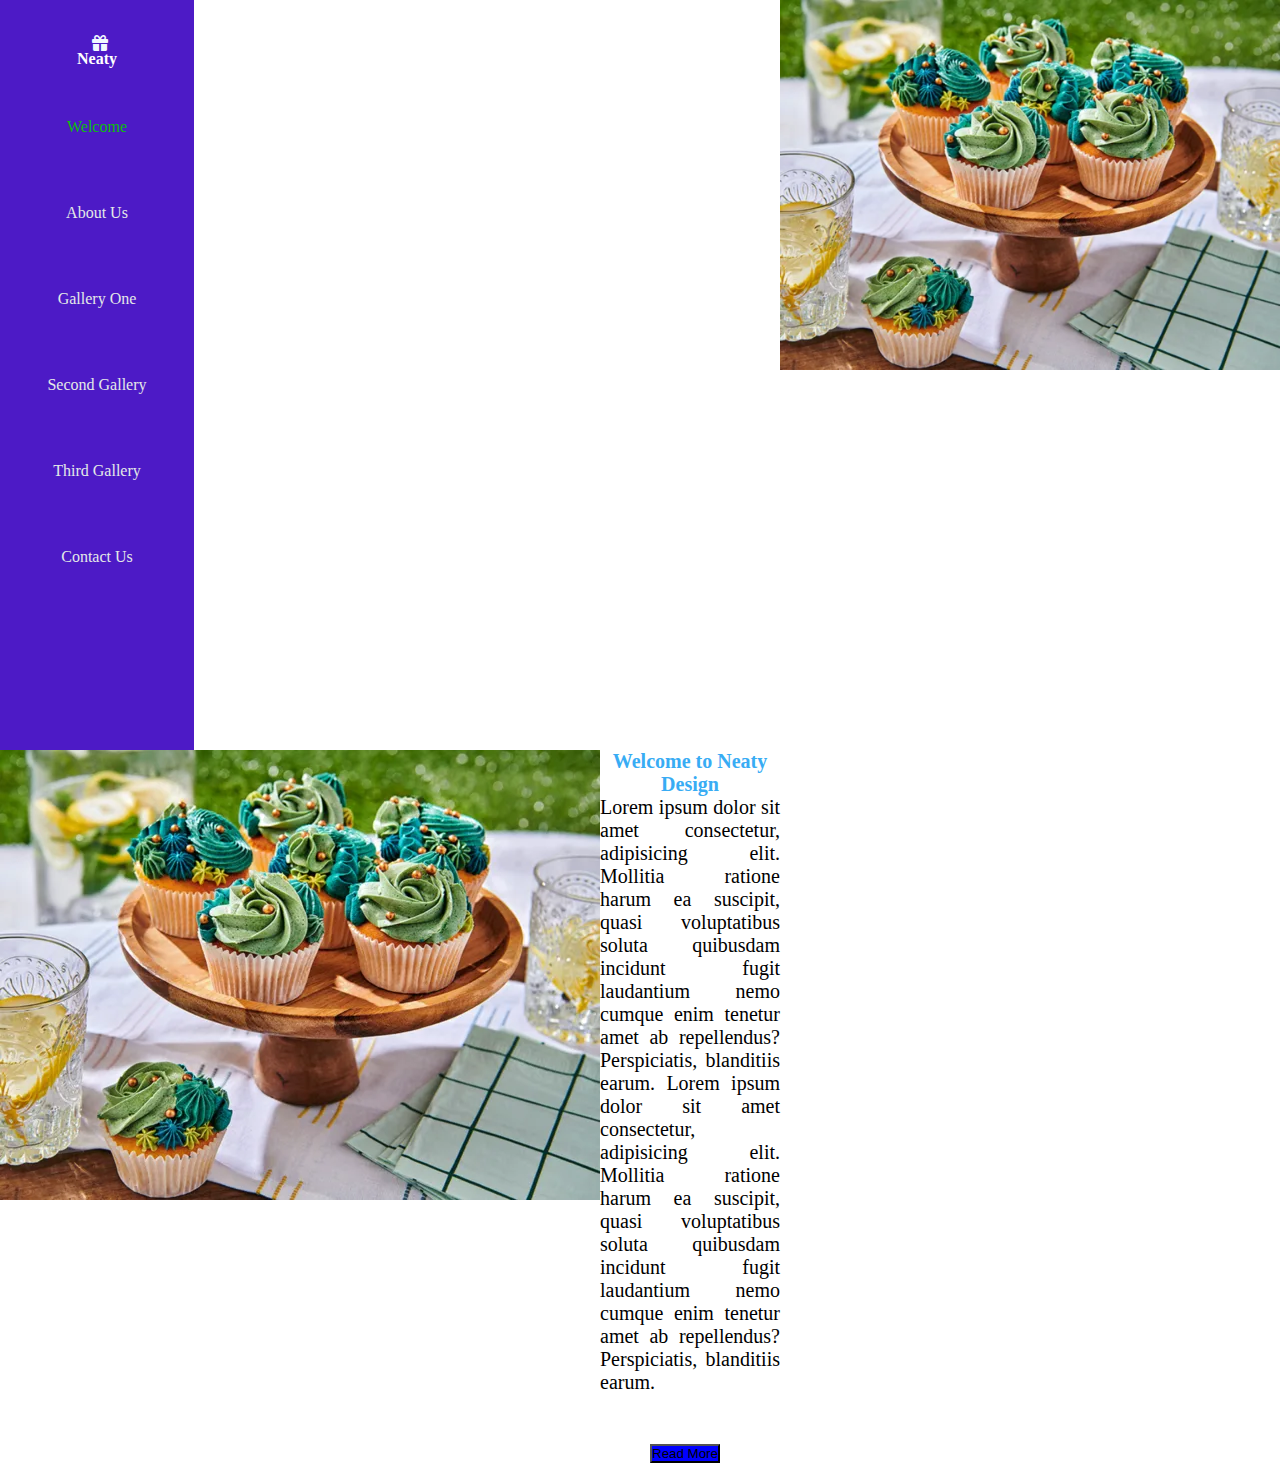
<file: index.html>
<!DOCTYPE html>
<html lang="en">
<head>
    <meta charset="UTF-8">
    <meta name="viewport" content="width=device-width, initial-scale=1.0">
    <title>Document</title>
    <link rel="stylesheet" href="./test.css">
    <link rel="stylesheet" href="https://cdnjs.cloudflare.com/ajax/libs/font-awesome/6.7.2/css/all.min.css" integrity="sha512-Evv84Mr4kqVGRNSgIGL/F/aIDqQb7xQ2vcrdIwxfjThSH8CSR7PBEakCr51Ck+w+/U6swU2Im1vVX0SVk9ABhg==" crossorigin="anonymous" referrerpolicy="no-referrer" />
</head>
<body>
    <div class="sc1">
     <div class="hd">
        <div class="icn">
        <i class="fa-solid fa-gift"></i> <br> </div>
        <h4>
            
            Neaty</h4>
        <div class="link">
            <a style="color: rgb(11, 191, 11);" href="">Welcome</a> <br>
            <a href="">About Us</a> <br>
            <a href="">Gallery One</a> <br>
            <a href="">Second Gallery</a> <br>
            <a href="">Third Gallery</a> <br>
            <a href="">Contact Us</a> 
        </div>
    </div>  
    
   
     <div class="pic">
        <img src="./Buttercream.webp" alt=""> 
    </div> 
    <div class="p1">
        <div>
            <img src="./Buttercream.webp" alt="">
        </div>
        <div class="z">
        <h2>Welcome to Neaty Design</h2>
        <p> 
            Lorem ipsum dolor sit amet consectetur, adipisicing elit. Mollitia ratione harum ea suscipit, quasi voluptatibus soluta quibusdam incidunt fugit laudantium nemo cumque enim tenetur amet ab repellendus? Perspiciatis, blanditiis earum.
            Lorem ipsum dolor sit amet consectetur, adipisicing elit. Mollitia ratione harum ea suscipit, quasi voluptatibus soluta quibusdam incidunt fugit laudantium nemo cumque enim tenetur amet ab repellendus? Perspiciatis, blanditiis earum.
            <!-- Lorem ipsum dolor sit amet consectetur, adipisicing elit. Mollitia ratione harum ea suscipit, quasi voluptatibus soluta quibusdam incidunt fugit laudantium nemo cumque enim tenetur amet ab repellendus? Perspiciatis, blanditiis earum.
            Lorem ipsum dolor sit amet consectetur, adipisicing elit. Mollitia ratione harum ea suscipit, quasi voluptatibus soluta quibusdam incidunt fugit laudantium nemo cumque enim tenetur amet ab repellendus? Perspiciatis, blanditiis earum.
            Lorem ipsum dolor sit amet consectetur, adipisicing elit. Mollitia ratione harum ea suscipit, quasi voluptatibus soluta quibusdam incidunt fugit laudantium nemo cumque enim tenetur amet ab repellendus? Perspiciatis, blanditiis earum. -->
        </p>
        <div class="b">
        <button style="background-color: blue;">Read More</button>
    </div>
    </div>
    </div>
</div>


</body>
</html>
</file>
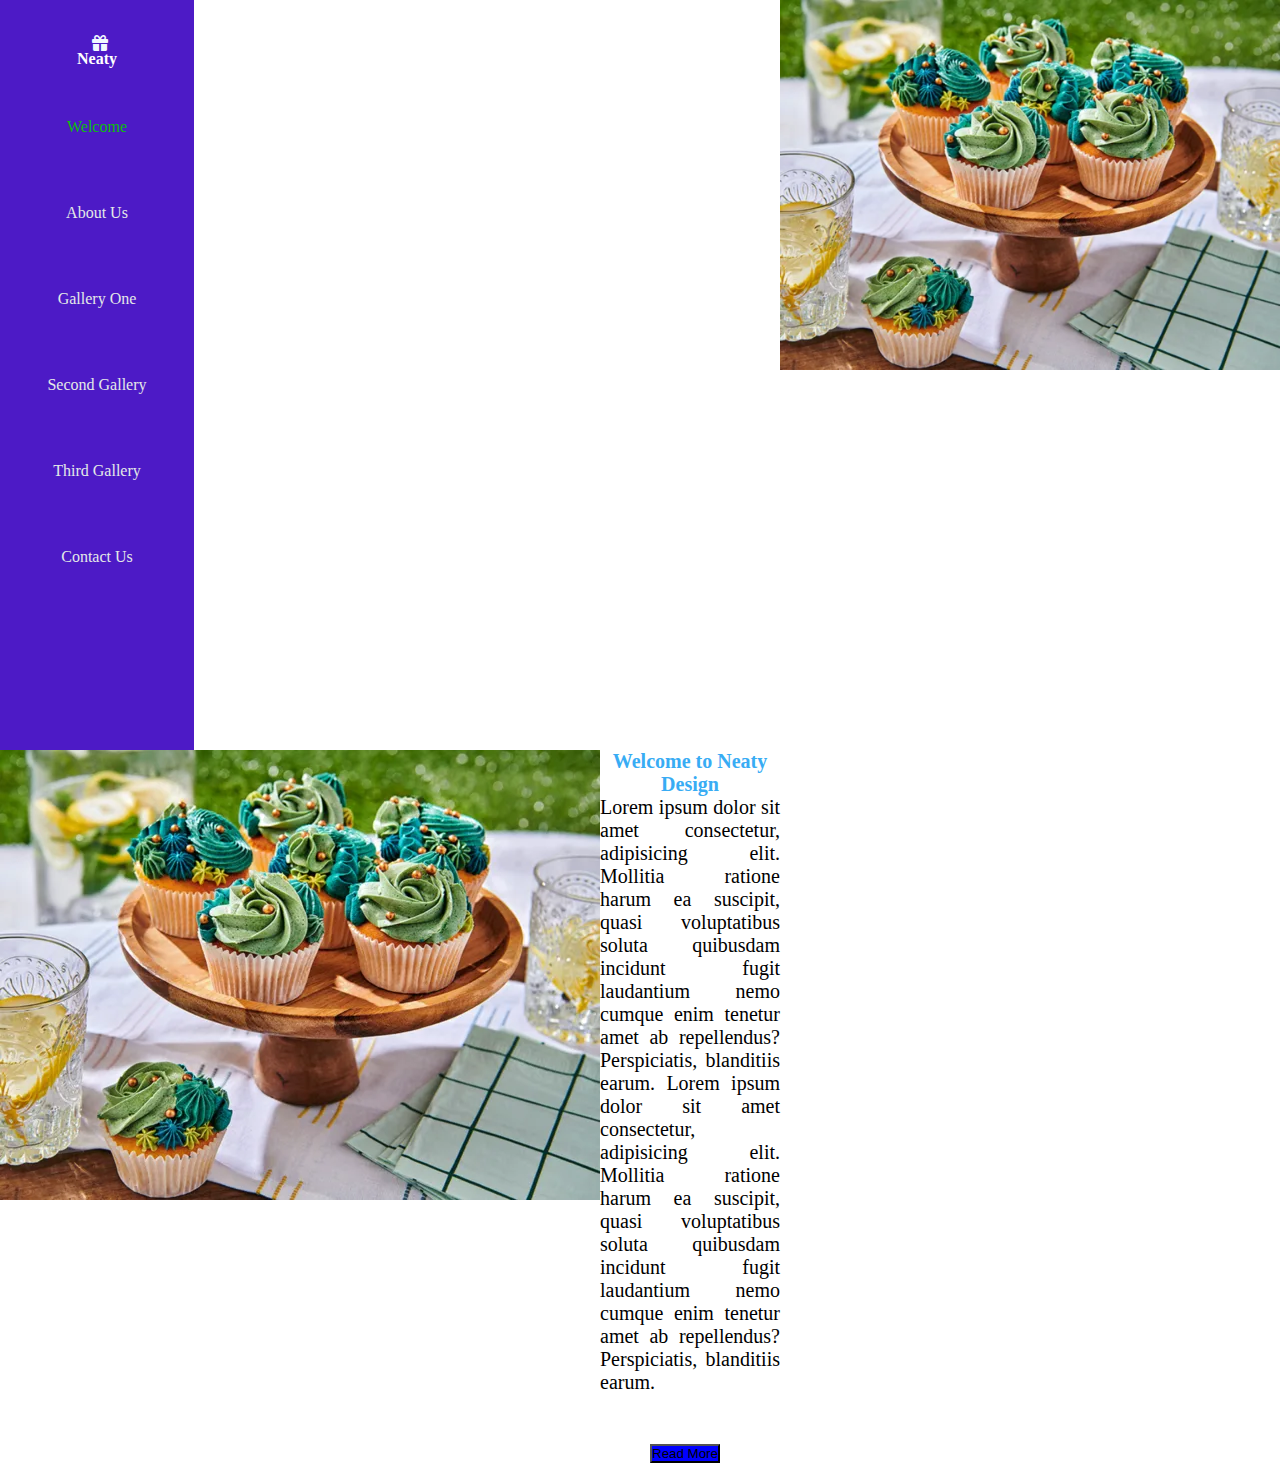
<file: test.html>
<!DOCTYPE html>
<html lang="en">
<head>
    <meta charset="UTF-8">
    <meta name="viewport" content="width=device-width, initial-scale=1.0">
    <title>Document</title>
    <link rel="stylesheet" href="./test.css">
    <link rel="stylesheet" href="https://cdnjs.cloudflare.com/ajax/libs/font-awesome/6.7.2/css/all.min.css" integrity="sha512-Evv84Mr4kqVGRNSgIGL/F/aIDqQb7xQ2vcrdIwxfjThSH8CSR7PBEakCr51Ck+w+/U6swU2Im1vVX0SVk9ABhg==" crossorigin="anonymous" referrerpolicy="no-referrer" />
</head>
<body>
    <div class="sc1">
     <div class="hd">
        <div class="icn">
        <i class="fa-solid fa-gift"></i> <br> </div>
        <h4>
            
            Neaty</h4>
        <div class="link">
            <a style="color: rgb(11, 191, 11);" href="">Welcome</a> <br>
            <a href="">About Us</a> <br>
            <a href="">Gallery One</a> <br>
            <a href="">Second Gallery</a> <br>
            <a href="">Third Gallery</a> <br>
            <a href="">Contact Us</a> 
        </div>
    </div>  
    
   
     <div class="pic">
        <img src="./Buttercream.webp" alt=""> 
    </div> 
    <div class="p1">
        <div>
            <img src="./Buttercream.webp" alt="">
        </div>
        <div class="z">
        <h2>Welcome to Neaty Design</h2>
        <p> 
            Lorem ipsum dolor sit amet consectetur, adipisicing elit. Mollitia ratione harum ea suscipit, quasi voluptatibus soluta quibusdam incidunt fugit laudantium nemo cumque enim tenetur amet ab repellendus? Perspiciatis, blanditiis earum.
            Lorem ipsum dolor sit amet consectetur, adipisicing elit. Mollitia ratione harum ea suscipit, quasi voluptatibus soluta quibusdam incidunt fugit laudantium nemo cumque enim tenetur amet ab repellendus? Perspiciatis, blanditiis earum.
            <!-- Lorem ipsum dolor sit amet consectetur, adipisicing elit. Mollitia ratione harum ea suscipit, quasi voluptatibus soluta quibusdam incidunt fugit laudantium nemo cumque enim tenetur amet ab repellendus? Perspiciatis, blanditiis earum.
            Lorem ipsum dolor sit amet consectetur, adipisicing elit. Mollitia ratione harum ea suscipit, quasi voluptatibus soluta quibusdam incidunt fugit laudantium nemo cumque enim tenetur amet ab repellendus? Perspiciatis, blanditiis earum.
            Lorem ipsum dolor sit amet consectetur, adipisicing elit. Mollitia ratione harum ea suscipit, quasi voluptatibus soluta quibusdam incidunt fugit laudantium nemo cumque enim tenetur amet ab repellendus? Perspiciatis, blanditiis earum. -->
        </p>
        <div class="b">
        <button style="background-color: blue;">Read More</button>
    </div>
    </div>
    </div>
</div>


</body>
</html>
</file>
<file: test.css>
*{
    margin: 0px;
    padding: 0px;
    
}
.sc1{
    display: grid;
   grid-template-columns: auto auto;
    
}
.hd{
    background-color: rgb(77, 26, 198);
    height: 750px;
    width: 194px;
}
.icn{
    color: aliceblue;
    justify-content: center;
    position: absolute;
    left: 92px;
top: 35px;
}

.hd>h4{
    font: 30px;
    color: white;
    display: flex;
    justify-content: center;
     margin-top: 50px; 
    /* height: 750px;
    width: 10px; */
}
.link>a{
    display: flex;
    justify-content: center;
    text-align: center;
    color: rgb(228, 233, 232);
    text-decoration: none;
    margin-top: 50px;
   

}
 .pic>img{
    
    height: 370px;
    width: 500px;
    /* height: 346px; */
    /* width: 1318px; */
} 

/* .para{
    /* display: grid;
    grid-template-columns: auto auto;
   justify-content:center; */

/* }  */
.p1{
    display: grid;
    grid-template-columns:auto auto auto;
}
.z>h2{
    font-size: 20px;
    text-align: center;
    color: rgb(56, 172, 244);
}
.z>p{
    display: flex;
    justify-content: center;
    text-align: justify;
    font-size: 20px;
}
.p1>img{
    height: 300px;
    width: 100px;
}
.b{
    margin-left: 50px;
    margin-top: 50px;
}
</file>
